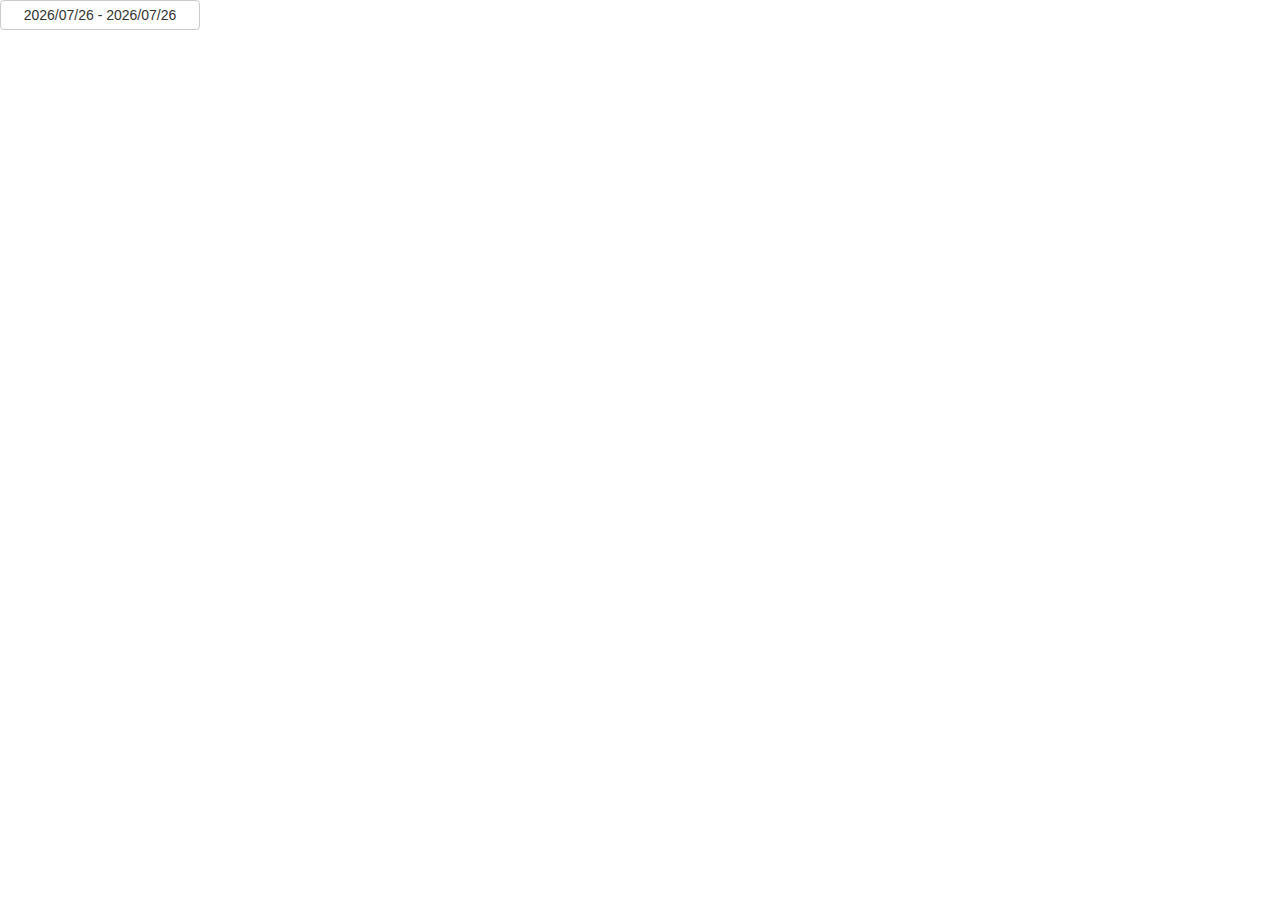
<file: index.html>
<!DOCTYPE html>
<html lang="zh">
 <head>
  <meta http-equiv="Content-Type" content="text/html; charset=UTF-8" /> 
  <meta http-equiv="X-UA-Compatible" content="IE=edge" /> 
  <title>双日历</title> 

  <!-- 图标 -->
  <link rel="stylesheet" type="text/css" href="./iconfont.css" /> 
  <!-- 图标   -->
  <link rel="stylesheet" type="text/css" href="./bootstrap.css" /> 

  <!-- 图标 -->
  <link rel="stylesheet" type="text/css" href="./daterangepicker.css" /> 
  <!-- 图标 -->
  <script type="text/javascript" src="./jquery-1.11.1.min.js"></script> 
  <!-- 图标 -->
  <script type="text/javascript" src="./moment.js"></script> 
  <!-- 图标 -->
  <script type="text/javascript" src="./daterangepicker.js"></script> 
 </head> 
 <body> 
 
 <!--
<button type="button" class="btn btn-default" id="daterange-btn"> 
	<span>
		<i class="icon iconfont icon-calendar1"></i> 日期选择 
	</span> 
	<i class="icon iconfont icon-danxian-youjiantou-copy"></i>
</button> 
-->

<!--
<div  id='div1' style="width:500px;height:500px;background-color:#eee;">
	<input type="text" class="btn btn-default" id="start" />  
	<input type="text" class="btn btn-default" id="end" />  
</div>
-->

<input type="text" class="btn btn-default" id="daterange-btn"   style='width:200px;'/>  





  <script type="text/javascript">

	$('#daterange-btn').bind("change",function(){
	debugger;
	});



   $("#start").bind("click",function(e){
		$('#daterange-btn').click();
		//$(".daterangepicker").css("top",e.clientY).css("left",e.clientX);
   });
   $("#end").bind("click",function(e){
		$('#daterange-btn').tr();
		//$(".daterangepicker").css("top",e.clientY).css("left",e.clientX);
   });
    
    $('#daterange-btn').daterangepicker({
        ranges: {
            '全部': [moment(), moment().subtract(-1, 'days')],
            '今天': [moment(), moment()],
            //'明天': [moment().subtract(-1, 'days'), moment().subtract(-1, 'days')],
            '未来七天': [moment(),moment().subtract(-6, 'days')],
            //'未来30天': [moment(),moment().subtract(-29, 'days')],
			//'未来31天': [moment(),moment().subtract(-30, 'days')],
			//'未来32天': [moment(),moment().subtract(-31, 'days')],
			//'未来33天': [moment(),moment().subtract(-32, 'days')],
            //'未来60天': [moment(),moment().subtract(-59, 'days'), ]
        },
        startDate: moment(),
        endDate: moment(),
		},
		function(start, end,label) {
			debugger;
			//label:通过它来知道用户选择的是什么，传给后台进行相应的展示
			//      console.log(label)
			if(label=='全部'){
				$('#daterange-btn span').html('全部');
			}else if(label=='今天'){
				$('#daterange-btn span').html(end.format('YYYY/MM/DD'));
			}else if(label=='明天'){
				$('#daterange-btn span').html(start.format('YYYY/MM/DD'));
			}else if(label=='未来七天'){
				$('#daterange-btn span').html(start.format('YYYY/MM/DD')+'-'+end.format('YYYY/MM/DD'));
			}else if(label=='未来30天' || label=='未来31天' || label=='未来32天' || label=='未来33天'){
				$('#daterange-btn span').html(start.format('YYYY/MM/DD')+'-'+end.format('YYYY/MM/DD'));
			}else if(label=='未来60天'){
				$('#daterange-btn span').html(start.format('YYYY/MM/DD')+'-'+end.format('YYYY/MM/DD'));
			}
			
		}
	);
</script> 

 
   
 </body>
</html>
</file>
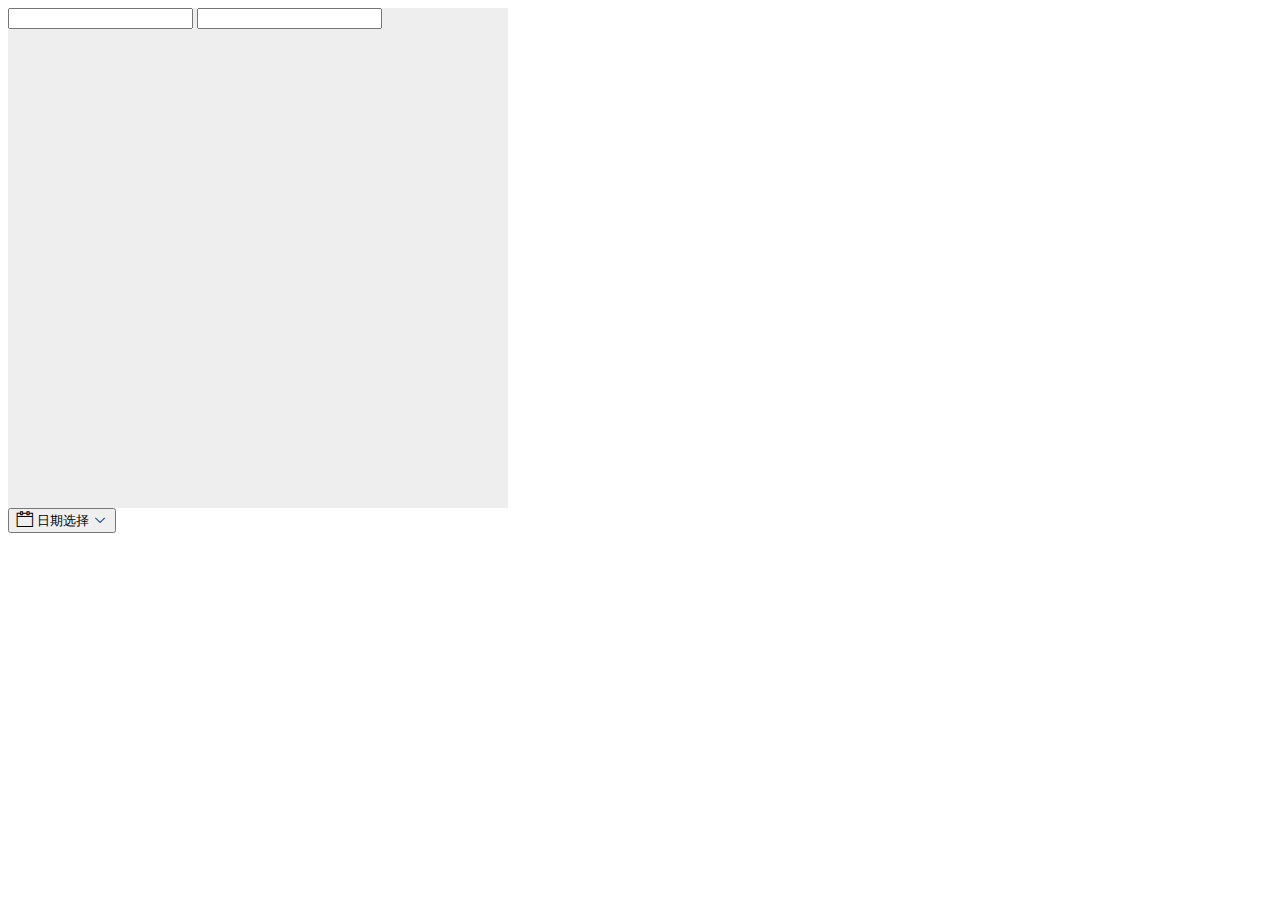
<file: index2.html>
<!DOCTYPE html>
<html lang="zh">
 <head>
  <meta http-equiv="Content-Type" content="text/html; charset=UTF-8" /> 
  <meta http-equiv="X-UA-Compatible" content="IE=edge" /> 
  <title>双日历</title> 

  <!-- 图标 -->
  <link rel="stylesheet" type="text/css" href="./iconfont.css" /> 

  <!-- 图标 -->
  <link rel="stylesheet" type="text/css" href="./daterangepicker.css?v=123" /> 
  <!-- 图标 -->
  <script type="text/javascript" src="./jquery-1.11.1.min.js"></script> 
  <!-- 图标 -->
  <script type="text/javascript" src="./moment.js"></script> 
  <!-- 图标 -->
  <script type="text/javascript" src="./daterangepicker1.js?v=43555435345"></script> 

<style>
.dropdown-menu{
	display:none;
}
</style>

 </head> 
 <body> 
 
 <!--
<button type="button" class="btn btn-default" id="daterange-btn"> 
	<span>
		<i class="icon iconfont icon-calendar1"></i> 日期选择 
	</span> 
	<i class="icon iconfont icon-danxian-youjiantou-copy"></i>
</button> 

<input type="button" class="btn btn-default" id="daterange-btn"   style='width:200px;'/>
-->


<div  id='div1' style="width:500px;height:500px;background-color:#eee;">
	<input type="text" class="btn btn-default" id="start" />  
	<input type="text" class="btn btn-default" id="end" />  
</div>


  
<button type="button" class="btn btn-default" id="daterange-btn"> 
	<a>
		<i class="icon iconfont icon-calendar1"></i> 日期选择 
	</a> 
	<span style="display:none;">
		<i class="icon iconfont icon-calendar1"></i> 日期选择 
	</span> 
	<i class="icon iconfont icon-danxian-youjiantou-copy"></i>
</button> 




  <script type="text/javascript">
 

   $("#start").bind("click",function(e){
		$('#daterange-btn').click();
		$(".daterangepicker").css("top",e.clientY).css("left",e.clientX);
   });
   $("#end").bind("click",function(e){
		$('#daterange-btn').click();
		$(".daterangepicker").css("top",e.clientY).css("left",e.clientX);
   });
    







	$('#daterange-btn').daterangepicker({
    "showWeekNumbers": true,
    "timePicker": true,
    "timePicker24Hour": true,
}, function(start, end, label) {
	debugger;
			//label:通过它来知道用户选择的是什么，传给后台进行相应的展示
			//      console.log(label)
			if(label=='全部'){
				$('#daterange-btn span').html('全部');
			}else if(label=='今天'){
				$('#daterange-btn span').html(end.format('YYYY/MM/DD'));
			}else if(label=='明天'){
				$('#daterange-btn span').html(start.format('YYYY/MM/DD'));
			}else if(label=='未来七天'){
				$('#daterange-btn span').html(start.format('YYYY/MM/DD')+'-'+end.format('YYYY/MM/DD'));
			}else if(label=='未来30天' || label=='未来31天' || label=='未来32天' || label=='未来33天'){
				$('#daterange-btn span').html(start.format('YYYY/MM/DD')+'-'+end.format('YYYY/MM/DD'));
			}else if(label=='未来60天'){
				$('#daterange-btn span').html(start.format('YYYY/MM/DD')+'-'+end.format('YYYY/MM/DD'));
			}

			else{
					alert(start.format('YYYY/MM/DD HH:mm')+'-'+end.format('YYYY/MM/DD HH:mm'));
					//获得两个日期
					$("#start").val(start.format('YYYY/MM/DD HH:mm'));
					$("#end").val(end.format('YYYY/MM/DD HH:mm'));
			
			}
			
		
});


/*
    $('#daterange-btn').daterangepicker({

        //ranges: {
            //'全部': [moment(), moment().subtract(-1, 'days')],
            //'今天': [moment(), moment()],
            //'明天': [moment().subtract(-1, 'days'), moment().subtract(-1, 'days')],
            //'未来七天': [moment(),moment().subtract(-6, 'days')],
            //'未来30天': [moment(),moment().subtract(-29, 'days')],
			//'未来31天': [moment(),moment().subtract(-30, 'days')],
			//'未来32天': [moment(),moment().subtract(-31, 'days')],
			//'未来33天': [moment(),moment().subtract(-32, 'days')],
            //'未来60天': [moment(),moment().subtract(-59, 'days'), ]
        //},
        startDate: moment(),
        endDate: moment(),
		},
		function(start, end,label) {
			debugger;
			//label:通过它来知道用户选择的是什么，传给后台进行相应的展示
			//      console.log(label)
			if(label=='全部'){
				$('#daterange-btn span').html('全部');
			}else if(label=='今天'){
				$('#daterange-btn span').html(end.format('YYYY/MM/DD'));
			}else if(label=='明天'){
				$('#daterange-btn span').html(start.format('YYYY/MM/DD'));
			}else if(label=='未来七天'){
				$('#daterange-btn span').html(start.format('YYYY/MM/DD')+'-'+end.format('YYYY/MM/DD'));
			}else if(label=='未来30天' || label=='未来31天' || label=='未来32天' || label=='未来33天'){
				$('#daterange-btn span').html(start.format('YYYY/MM/DD')+'-'+end.format('YYYY/MM/DD'));
			}else if(label=='未来60天'){
				$('#daterange-btn span').html(start.format('YYYY/MM/DD')+'-'+end.format('YYYY/MM/DD'));
			}

			else{
					//alert(start.format('YYYY/MM/DD')+'-'+end.format('YYYY/MM/DD'));
					//获得两个日期
					$("#start").val(start.format('YYYY/MM/DD'));
					$("#end").val(end.format('YYYY/MM/DD'));
			
			}
			
		}
	);
	*/
</script> 

 
   
 </body>
</html>
</file>
<file: iconfont.css>
@font-face {font-family: "iconfont";
  src: url('iconfont.eot?t=1517478230322'); /* IE9*/
  src: url('iconfont.eot?t=1517478230322#iefix') format('embedded-opentype'), /* IE6-IE8 */
  url('[data-uri]') format('woff'),
  url('iconfont.ttf?t=1517478230322') format('truetype'), /* chrome, firefox, opera, Safari, Android, iOS 4.2+*/
  url('iconfont.svg?t=1517478230322#iconfont') format('svg'); /* iOS 4.1- */
}

.iconfont {
  font-family:"iconfont" !important;
  font-size:16px;
  font-style:normal;
  -webkit-font-smoothing: antialiased;
  -moz-osx-font-smoothing: grayscale;
}

.icon-calendar1:before { content: "\e621"; }

.icon-shuangxian-zuojiantou:before { content: "\e629"; }

.icon-danxian-zuojiantou:before { content: "\e62a"; }

.icon-danxian-youjiantou:before { content: "\e62b"; }

.icon-shuangxian-youjiantou:before { content: "\e62c"; }

.icon-danxian-youjiantou-copy:before { content: "\e81c"; }
</file>
<file: daterangepicker.css>
.daterangepicker {
  	position: absolute;
  	color: inherit;
  	background: #fff;
  	border-radius: 4px;
  	width: 278px;
  	padding: 4px;
  	margin-top: 1px;
  	top: 100px;
  	left: 20px;
  	padding-bottom: 50px;
}
.daterangepicker:before, .daterangepicker:after {
    position: absolute;
    display: inline-block;
    border-bottom-color: rgba(0, 0, 0, 0.2);
    content: '';
}
.daterangepicker:before {
    top: -7px;
    border-right: 7px solid transparent;
    border-left: 7px solid transparent;
    border-bottom: 7px solid #ccc;
}
.daterangepicker:after {
    top: -6px;
    border-right: 6px solid transparent;
    border-bottom: 6px solid #fff;
    border-left: 6px solid transparent; 
}
.daterangepicker.opensleft:before {
    right: 9px; 
}
.daterangepicker.opensleft:after {
    right: 10px; 
}
.daterangepicker.openscenter:before {
    left: 0;
    right: 0;
    width: 0;
    margin-left: auto;
    margin-right: auto;
}
.daterangepicker.openscenter:after {
    left: 0;
    right: 0;
    width: 0;
    margin-left: auto;
    margin-right: auto; 
}
.daterangepicker.opensright:before {
    left: 9px; 
}
.daterangepicker.opensright:after {
    left: 10px; 
}
.daterangepicker.dropup {
    margin-top: -5px; 
}
.daterangepicker.dropup:before {
    top: initial;
    bottom: -7px;
    border-bottom: initial;
    border-top: 7px solid #ccc; 
}
.daterangepicker.dropup:after {
    top: initial;
    bottom: -6px;
    border-bottom: initial;
    border-top: 6px solid #fff; 
}
.daterangepicker.dropdown-menu {
    max-width: none;
    z-index: 6; 
}
.daterangepicker.single .ranges, .daterangepicker.single .calendar {
    float: none; 
}
.daterangepicker.show-calendar .calendar {
    display: block; 
}
.daterangepicker .calendar {
    display: block;
    max-width: 270px;
    margin: 4px; 
    margin-top: -30px;
}
.daterangepicker .calendar.single .calendar-table {
    border: none; 
}
.daterangepicker .calendar th, .daterangepicker .calendar td {
    white-space: nowrap;
    text-align: center;
    min-width: 32px; 
}
.daterangepicker .calendar-table {
    border: 1px solid #fff;
    padding: 4px;
    border-radius: 4px;
    background: #fff; 
}
.daterangepicker table {
    width: 100%;
    margin: 0; 
}
.daterangepicker td, .daterangepicker th {
    text-align: center;
    width: 20px;
    height: 20px;
    line-height: 20px;
    border-radius: 4px;
    border: 1px solid transparent;
    white-space: nowrap;
    cursor: pointer; 
}
.daterangepicker td.available:hover, .daterangepicker th.available:hover {
    background: #eee; 
}
.daterangepicker td.week, .daterangepicker th.week {
    font-size: 80%;
    color: #ccc; 
}
.daterangepicker td.off, .daterangepicker td.off.in-range, .daterangepicker td.off.start-date, .daterangepicker td.off.end-date {
    background-color: #fff;
    border-color: transparent;
    color: #999; 
}
.daterangepicker td.in-range {
    background-color: #d9e3ff;
    border-color: transparent;
    color: #000;
    border-radius: 0; 
}
.daterangepicker td.start-date {
    border-radius: 4px 0 0 4px; 
}
.daterangepicker td.end-date {
    border-radius: 0 4px 4px 0; 
}
.daterangepicker td.start-date.end-date {
    border-radius: 4px; 
}
.daterangepicker td.active, .daterangepicker td.active:hover {
    background-color: #477cff;
    border-color: transparent;
    color: #fff; 
}
.daterangepicker th.month {
    width: auto; 
}
.daterangepicker td.disabled, .daterangepicker option.disabled {
    color: #999;
    cursor: not-allowed;
    text-decoration: line-through; 
}
.daterangepicker select.monthselect, .daterangepicker select.yearselect {
    font-size: 12px;
    padding: 1px;
    height: auto;
    margin: 0;
    cursor: default; 
    vertical-align: top;
}
.daterangepicker select.monthselect {
    margin-right: 2%;
    width: 56%; 
}
.daterangepicker select.yearselect {
    width: 40%; 
}
.daterangepicker select.hourselect, .daterangepicker select.minuteselect, .daterangepicker select.secondselect, .daterangepicker select.ampmselect {
    width: 50px;
    margin-bottom: 0; 
}
.daterangepicker .input-mini {
    border: 1px solid #ccc;
    border-radius: 4px;
    color: #555;
    height: 30px;
    line-height: 30px;
    display: block;
    vertical-align: middle;
    margin: 0 0 5px 0;
    padding: 0 6px 0 0px;
    width: 100%; 
}
.daterangepicker .input-mini.active {
      /*border: 1px solid #08c;
      border-radius: 4px; */
}
.daterangepicker .daterangepicker_input {
    position: relative; 
}
.daterangepicker .daterangepicker_input input{
    border:0; 
    color: #477cff;
}
.daterangepicker .daterangepicker_input i {
    position: absolute;
    left: 8px;
    top: 8px; 
}
.daterangepicker .calendar-time {
    text-align: center;
    margin: 5px auto;
    line-height: 30px;
    position: relative;
    padding-left: 28px; 
}
.daterangepicker .calendar-time select.disabled {
    color: #ccc;
    cursor: not-allowed; 
}
.ranges {
	font-size: 11px;
	float: none;
	margin: 4px;
	text-align: left; 
	border-right: 1px solid #efeff0;
    margin-right: 15px;
}
.ranges ul {
    list-style: none;
    margin: 0 auto;
    padding: 0;
    width: 100%; 
}
.ranges li {
    font-size: 13px;
    /*background: #f5f5f5;*/
    /*border: 1px solid #f5f5f5;*/
    /*border-radius: 4px;*/
    color: #72777a;
    padding: 3px 12px;
    height: 33px;
    line-height: 33px;
    margin-bottom: 8px;
    cursor: pointer; 
}
.ranges li:hover {
	/*background: #08c;
    border: 1px solid #08c;*/
	color: #6072FF;
}
.ranges li.active {
    /*background: #08c;*/
    border: 1px solid #efeff0;
    color: #477cff; 
}
@media (min-width: 1064px) {
    .daterangepicker {
    	width: auto; 
    }
    .daterangepicker .ranges ul {
        width: 120px; 
    }
    .daterangepicker.single .ranges ul {
        width: 100%; 
    }
    .daterangepicker.single .calendar.left {
        clear: none; 
    }
    .daterangepicker.single .ranges, .daterangepicker.single .calendar {
        float: left; 
    }
    .daterangepicker .calendar.left {
        clear: left;
        margin-right: 0; 
    }
    .daterangepicker .calendar.left .calendar-table {
        border-right: none;
        border-top-right-radius: 0;
        border-bottom-right-radius: 0; 
    }
	.daterangepicker .calendar.right {
	    margin-left: 0; 
	}
	.daterangepicker .calendar.right .calendar-table {
	    border-left: none;
	    border-top-left-radius: 0;
	    border-bottom-left-radius: 0; 
	}
	.daterangepicker .left .daterangepicker_input {
	    padding-right: 12px; 
	}
	.daterangepicker .calendar.left .calendar-table {
	    padding-right: 12px; 
	}
	.daterangepicker .ranges, .daterangepicker .calendar {
	    float: left;
	} 
}
@media (min-width: 730px){
	.daterangepicker .ranges {
    	width: auto;
    	float: left; 
	}
  	.daterangepicker .calendar.left {
    	clear: none; 
	} 
}
.applyBtn,.cancelBtn{
    padding: 0;
    width: 60px;
    height: 28px !important;
    font-size: 12px;
}
.applyBtn{
    border-color: #2196f3;
    background-color: #2196f3;
    color: #fff;	
}
.cancelBtn{
	background: #ffffff;
	color: #666 !important;
    border: 1px solid #d9dbdc;
}
.applyBtn:hover{
    border-color: #2196f3 !important;
    background-color: #2196f3 !important;
    color: #fff !important;	
}
.cancelBtn:hover{
	background: #ffffff !important;
	color: #666 !important;
    border: 1px solid #d9dbdc !important;
}
.ranges_1 ul {
	display: none;
}
.ranges_1 .range_inputs {
	position: absolute;
	bottom: 0;
	margin-bottom: 15px;
	right: 60px;
}
.calendar_1 {
    position: absolute;
    right: 340px;
    bottom: 4px;
    width: 125px;
}
.calendar_2 {
    position: absolute;
    right: 238px;
    bottom: 4px;
    width: 125px;
}
.line_date {
	width: 100%;
	height: 1px;
	border-bottom: 1px solid #efeff0;
	position: absolute;
	bottom: 53px;
	right: 0;
}
.line_date_2 {
	width: 7px;
    height: 1px;
    border-bottom: 1px solid #477cff;
    position: absolute;
    bottom: 28px;
    right: 380px;
}
.daterangepicker .all{
    position: absolute;
    bottom: 14px;
    right: 282px;
    width: 188px;
    height: 30px;
    line-height: 30px;
    background-color: #ffffff;
    color: #477cff;
    display: none;
}
.daterangepicker .prev {
	position: relative;
	left: 33px;
}
.daterangepicker .next {
	position: relative;
	right: 33px;
}
.prev_year,.prev_month{
	width: 30px;
    height:30px;
    position: relative;
    display: inline-block;
    line-height: 30px;
    text-align: center;
}
.prev_year:hover,.prev_month:hover{
	background: #eeeeee;
	cursor: pointer;
}
.prev_year i,.prev_month i{
	font-size: 16px;
	color: #000;
}
.prev_year{
	left: 15px;
    top: 36px;
}
.prev_month{
    left: 191px;
    top: 36px;
}
</file>
